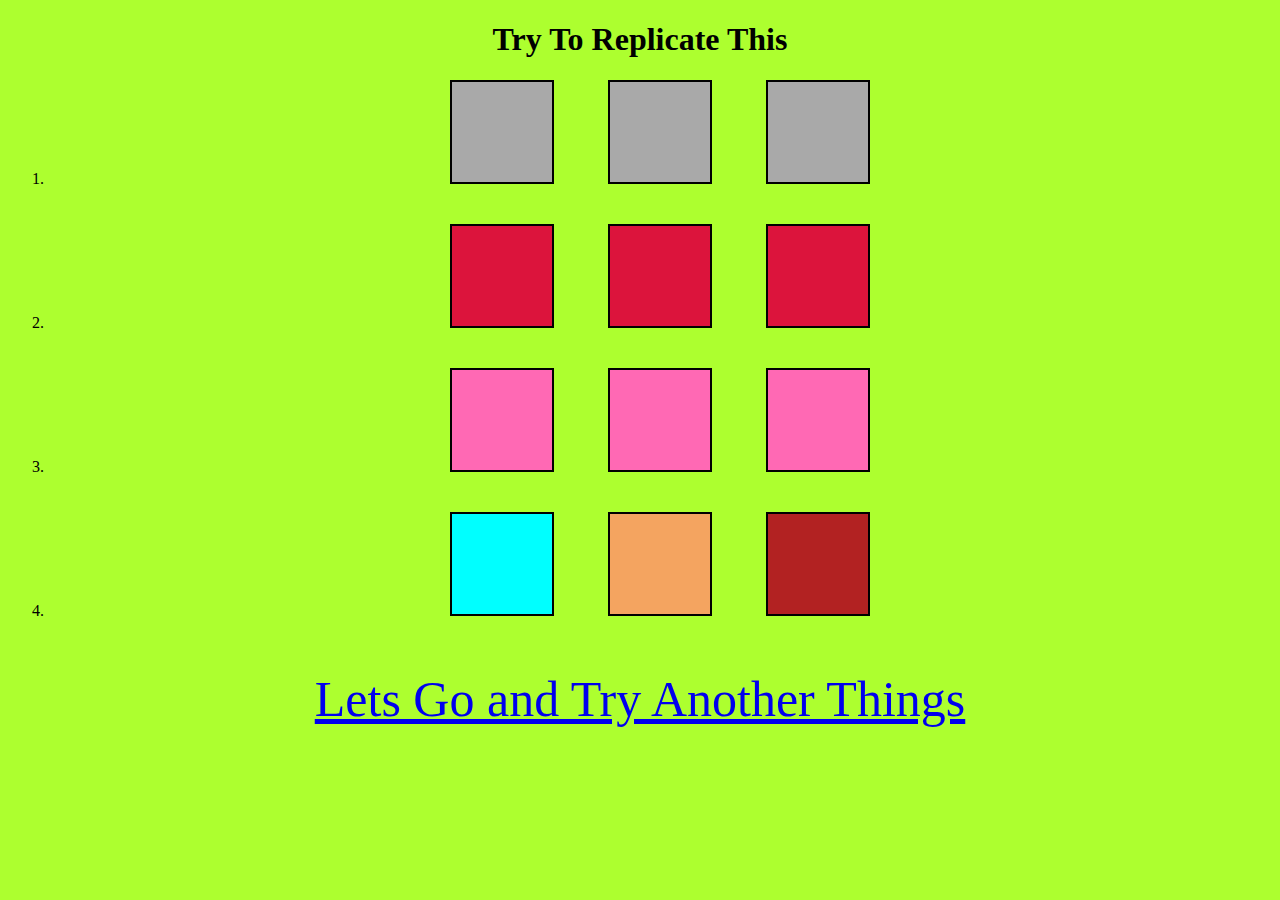
<file: index.html>
<!DOCTYPE html>
<html lang="en">
  <head>
    <meta charset="UTF-8" />
    <meta http-equiv="X-UA-Compatible" content="IE=edge" />
    <meta name="viewport" content="width=device-width, initial-scale=1.0" />
    <link rel="stylesheet" href="./style.css" />
    <title>Document</title>
  </head>
  <body>
    <h1>Try To Replicate This</h1>
    <ol class="0ne">
      <li>
        <div class="two"></div>
        <div class="two"></div>
        <div class="two"></div>
      </li>
      <br />
      <br />
      <li>
        <div class="three"></div>
        <div class="three"></div>
        <div class="three"></div>
      </li>
      <br />
      <br />
      <li>
        <div class="four"></div>
        <div class="four"></div>
        <div class="four"></div>
      </li>
      <br />
      <br />
      <li>
        <div class="a"></div>
        <div class="b"></div>
        <div class="c"></div>
      </li>
    </ol>
    <a href="./cssindex1.html">
      <p style="text-align: center; font-size: 50px">
        Lets Go and Try Another Things
      </p>
    </a>
  </body>
</html>
</file>
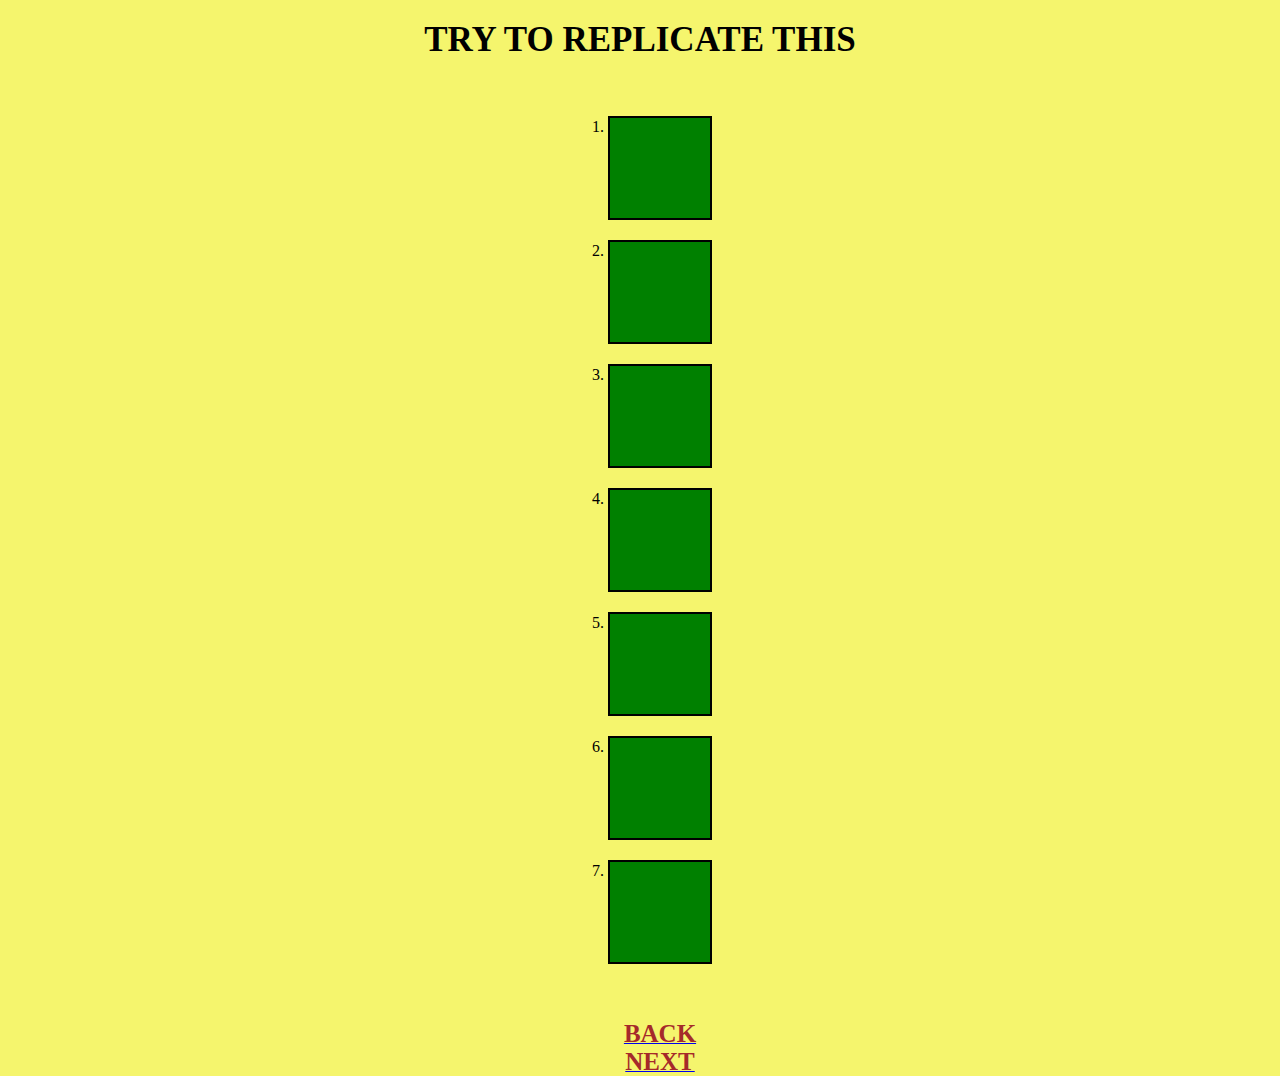
<file: cssindex1.html>
<!DOCTYPE html>
<html lang="en">
<head>
    <meta charset="UTF-8">
    <meta http-equiv="X-UA-Compatible" content="IE=edge">
    <meta name="viewport" content="width=device-width, initial-scale=1.0">
    <title>Document</title>
    <link rel="stylesheet" href="cssindex1.css">
</head>
<body>
    <div class="one"> TRY TO REPLICATE THIS</div>
    <div class="two">
        <ol class="ten"type="1">
          <li class="three"></li>
          <li class="four"></li>
          <li class="five"></li>
          <li class="six"></li>
          <li class="seven"></li>
          <li class="eight"></li>
          <li class="nine"></li>
        </ol>
    </div>
    <div class="back">
        <a href="./index.html"><b>BACK</b></a>
    </div>
    <div class="next">
        <a href="./cssindex2.html"><b>NEXT</b></a>
    </div>
</body>
</html>
</file>
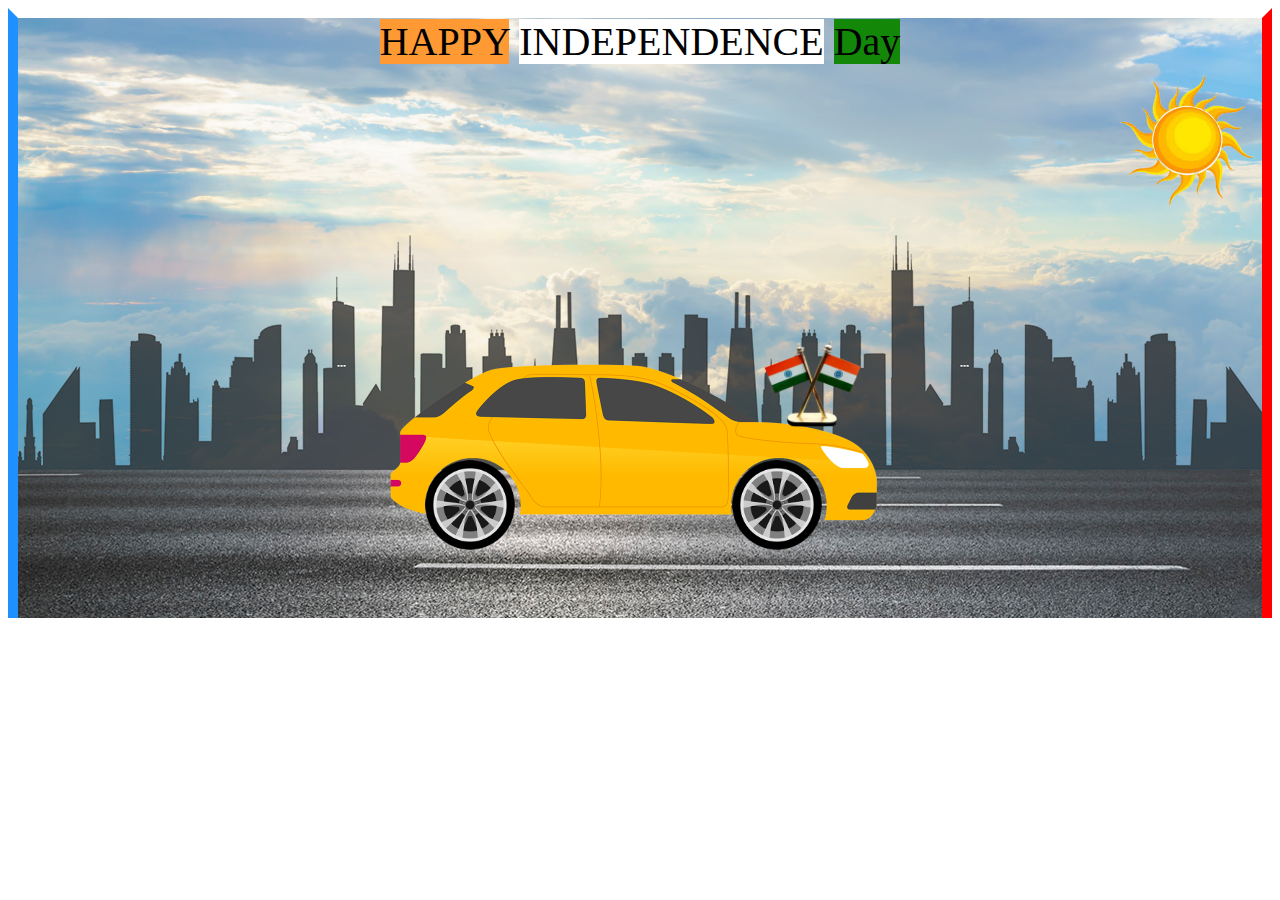
<file: cssindex2.html>
<!DOCTYPE html>
<html lang="en">
  <head>
    <meta charset="UTF-8" />
    <meta http-equiv="X-UA-Compatible" content="IE=edge" />
    <meta name="viewport" content="width=device-width, initial-scale=1.0" />
    <link rel="stylesheet" href="./cssindex2.css" />
    <title>Document</title>
  </head>
  <body id="bodycar">
    <div class="back">
      <div class="header">
        <span style="background-color: #ff9933">HAPPY</span>
        <span style="background-color: #ffffff">INDEPENDENCE</span>
        <span style="background-color: #138808">Day</span>
      </div>
      <div class="sun">
        <img
          src="./image/suns.png"
          alt="Sun"
          width="150px"
        />
      </div>
      <div class="city">
        <!-- <img src="./images/city.png" alt="city" /> -->
      </div>
      <div class="road">
        <!-- <img src="./images/road.jpg" alt="road" /> -->
      </div>
      <div class="car">
        <img src="./image/car.png" alt="Car" width="500px" />
        <div class="flag">
          <img
            src="./image/flags.png"
            alt="flag"
            width="100px"
            style="transform: rotateY(360 deg)"
          />
        </div>
      </div>
      <div class="wheel">
        <img src="./image/wheel.png" alt="wheel" class="wheel1" width="90px" />
        <img src="./image/wheel.png" alt="wheel" class="wheel2" width="90px" />
      </div>
    </div>
  </body>
</html>
</file>
<file: style.css>
body {
    background-color: greenyellow;
    text-align: center;
  }
  
  .one {
    margin: auto;
    padding: auto;
    width: 40%;
  }
  .two {
    background-color:darkgray;
    width: 100px;
    height: 100px;
    border: 2px solid black;
    display: inline-block;
    animation-name: two;
    animation-duration: 6s;
    animation-timing-function: linear;
    animation-iteration-count: infinite;
    margin: 0px 25px;
  }
  @keyframes two {
    0% {
      transform: skewX(0deg);
    }
  
    25% {
      transform: skewX(20deg);
    }
  
    75% {
      transform: skewX(-20deg);
    }
  
    100% {
      transform: skewX(0deg);
    }
  }
  
  
  .three {
    background-color: crimson;
    width: 100px;
    height: 100px;
    border: 2px solid black;
    display: inline-block;
    animation-name: three;
    animation-duration: 6s;
    animation-timing-function: linear;
    animation-iteration-count: infinite;
    margin: 0px 25px;
  }
  @keyframes three {
    0% {
      transform: skewY(0deg);
    }
  
    25% {
      transform: skewY(20deg);
    }
  
    75% {
      transform: skewY(-20deg);
    }
  
    100% {
      transform: skewY(0deg);
    }
  }
  
  .four {
    background-color: hotpink;
    width: 100px;
    height: 100px;
    border: 2px solid black;
    display: inline-block;
    animation-name: four;
    animation-duration: 6s;
    animation-timing-function: ease;
    animation-iteration-count: infinite;
    margin: 0px 25px;
  }
  @keyframes four {
    100% {
      transform: rotate(360deg);
    }
  }
  
  .a {
    background-color: aqua;
    width: 100px;
    height: 100px;
    display: inline-block;
    border: 2px solid black;
    animation-name: a;
    animation-duration: 6s;
    animation-timing-function: ease-in-out;
    animation-iteration-count: infinite;
    margin: 0px 25px;
  }
  
  .b {
    background-color: sandybrown;
    width: 100px;
    height: 100px;
    display: inline-block;
    border: 2px solid black;
    animation-name: b;
    animation-duration: 6s;
    animation-timing-function: ease-in-out;
    animation-iteration-count: infinite;
    margin: 0px 25px;
  }
  
  .c {
    background-color: firebrick;
    width: 100px;
    height: 100px;
    display: inline-block;
    border: 2px solid black;
    animation-name: c;
    animation-duration: 6s;
    animation-timing-function: ease-in-out;
    animation-iteration-count: infinite;
    margin: 0px 25px;
  }
 
 
  
  
  
  @keyframes a {
    50% {
      transform: scaleY(50%);
    }
  }
  
  @keyframes b {
    50% {
      transform: scaleX(50%);
    }
  }
  
  @keyframes c {
    50% {
      transform: rotate(100deg);
    }
  }
</file>
<file: cssindex1.css>
body{
    margin: 0;padding: 0;
    background-color: rgb(245, 245, 109);
    text-align: center;
}
.one{
    margin-top: 20px;
    font-size: 35px;
    font-weight: 600;
    color: black;
}
.two{
    margin:20px;
    display: flex;
    flex-direction: column;
    justify-content: center;
    align-items: center;
}
 .three{
    background-color: green;
    border: 2px solid black;
    width: 100px;
    height: 100px;
    margin: 20px;
    transition: width 3s ;
}
.four{
    background-color: green;
    border: 2px solid black;
    width: 100px;
    height: 100px;
    margin: 20px;
    transition: width 3s ,height 3s ;

}
.five{
    background-color: green;
    border: 2px solid black;
    width: 100px;
    height: 100px;
    margin: 20px;
    transition: width 3s linear;
}
.six{
    background-color: green;
    border: 2px solid black;
    width: 100px;
    height: 100px;
    margin: 20px;
    transition: width 3s ease;
}
.seven{
    background-color: green;
    border: 2px solid black;
    width: 100px;
    height: 100px;
    margin: 20px;
    transition: width 3s ease-in;
}
.eight{
    background-color: green;
    border: 2px solid black;
    width: 100px;
    height: 100px;
    margin: 20px;
    transition: width 3s ease-out;
}
.nine{
    background-color: green;
    border: 2px solid black;
    width: 100px;
    height: 100px;
    margin: 20px; 
    transition: width 3s ease-in-out;
}
.three:hover{
    width: 300px;
}
.four:hover{
    width:300px;
    height: 300px;

   
}
.five:hover{
    width:300px;

   
}
.six:hover{
    width:300px;

   
}
.seven:hover{
    width:300px;

   
}
.eight:hover{
    width:300px;

   
}
.nine:hover{
    width:300px;

   
}
b{
    margin-left: 40px;
    margin-top: 30px;
    font-weight: 700;
    font-size: 25px;
    color: brown;
}
</file>
<file: cssindex2.css>
.back {
    background-image: url(./image/sky.jpg);
    background-size: cover;
    height: 600px;
    border-top: 10px solid white;
    border-left: 10px solid dodgerblue;
    border-right: 10px solid red;
    overflow: hidden;
  }
  
  .header {
    font-size: 40px;
    text-align: center;
  }
  
  .sun {
    margin-left: 88%;
    animation-name: sun;
    animation-iteration-count: infinite;
    animation-duration: 75s;
    animation-timing-function: linear;
  }
  
  .city {
    width: 1000%;
    height: 250px;
    background-image: url(./image/city.png);
    background-repeat: repeat-x;
    animation-name: city;
    animation-duration: 50s;
    animation-iteration-count: infinite;
    animation-timing-function: linear;
  }
  
  .road {
    height: 100%;
    width: 1000%;
    background-image: url(./image/road.jpg);
    background-repeat: repeat-x;
    animation-name: road;
    animation-duration: 10s;
    animation-iteration-count: infinite;
    animation-timing-function: linear;
  }
  
  .car {
    position: absolute;
    top: 350px;
    left: 30%;
  }
  
  .flag {
    position: relative;
    top: -223px;
    left: 378px;
  }
  
  .wheel {
    position: absolute;
    top: 460px;
    left: 33.2%;
  }
  
  .wheel1 {
    animation-name: wheels;
    animation-iteration-count: infinite;
    animation-timing-function: linear;
    animation-duration: 1s;
  }
  
  .wheel2 {
    animation-name: wheels;
    animation-iteration-count: infinite;
    animation-timing-function: linear;
    animation-duration: 1s;
  }
  
  @keyframes wheels {
    100% {
      transform: rotate(360deg);
    }
  }
  
  .wheel2 {
    position: relative;
    left: 116%;
  }
  
  @keyframes road {
    100% {
      transform: translateX(-1500px);
    }
  }
  @keyframes city {
    100% {
      transform: translateX(-1500px);
    }
  }
  @keyframes sun {
    0% {
      transform: translateX(-5px);
    }
    100% {
      transform: translateX(-500px);
    }
  }
</file>
